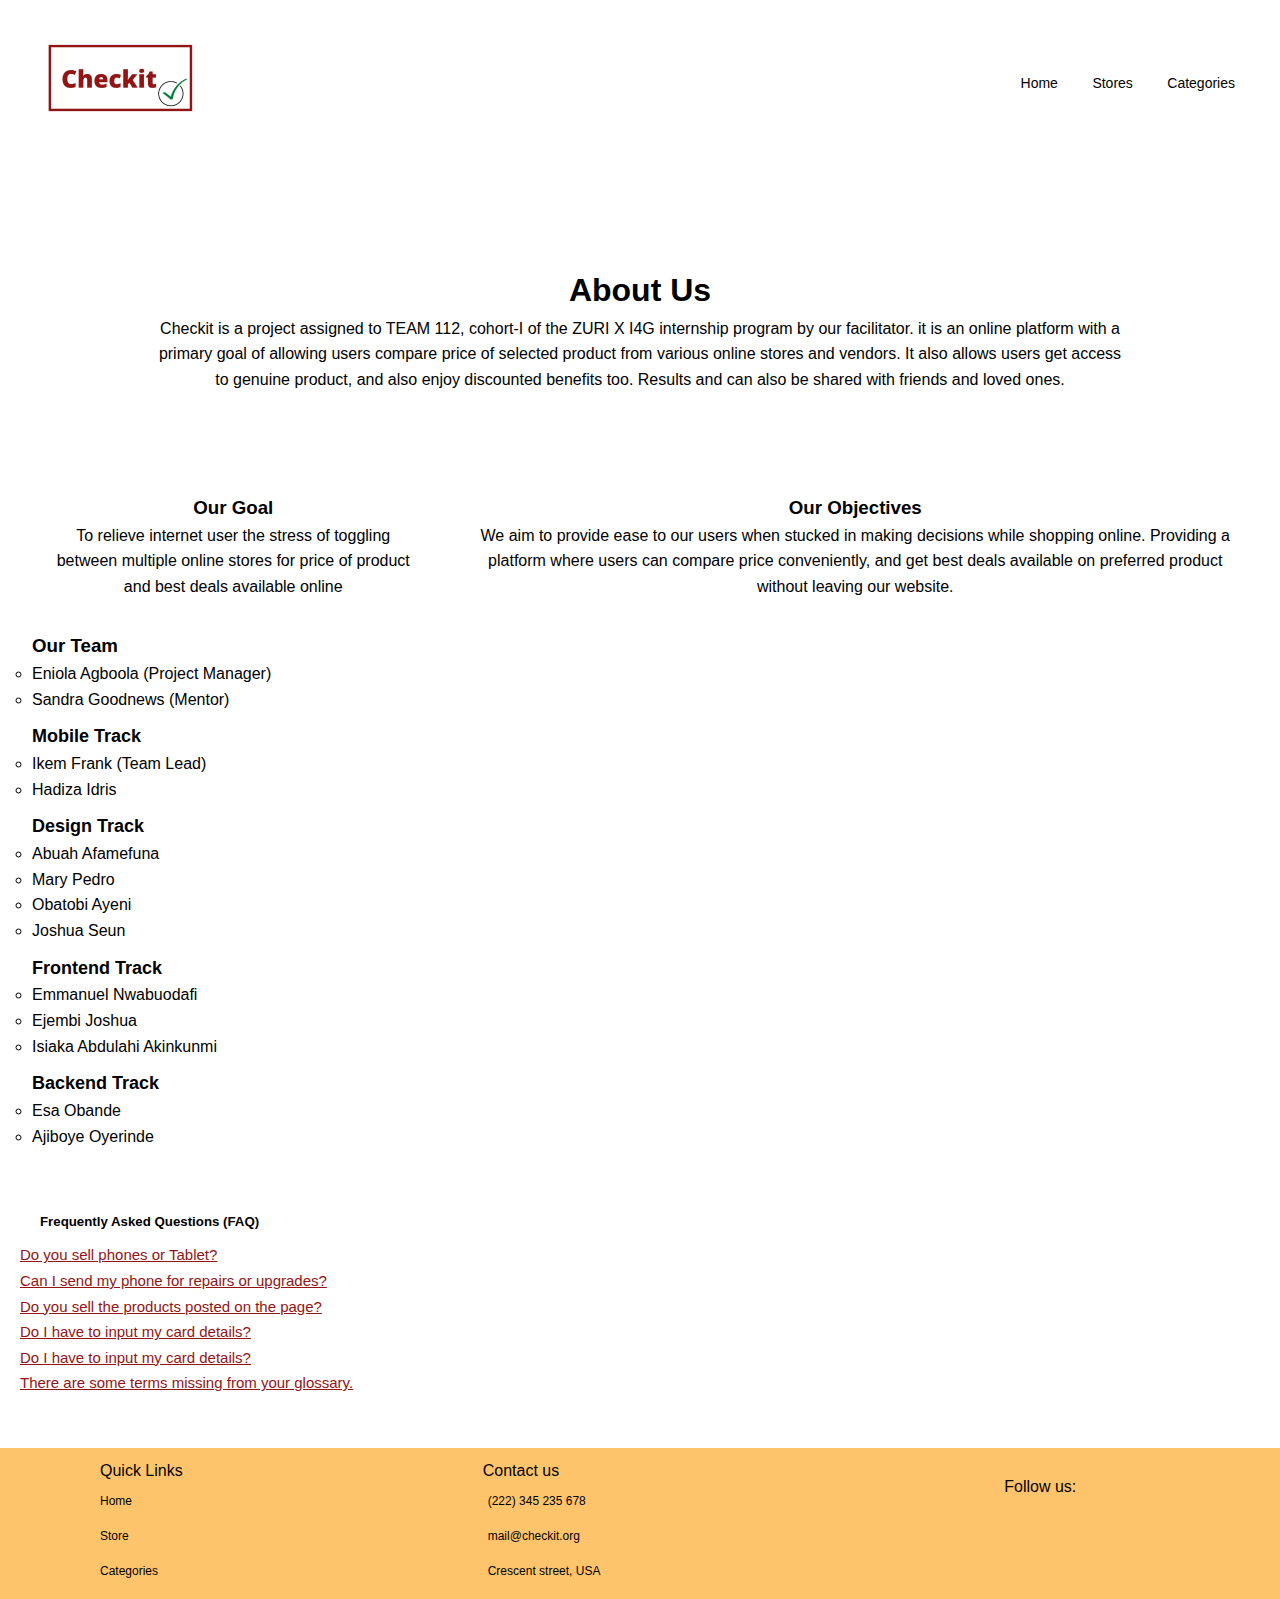
<file: index.html>
<!DOCTYPE html>
<html lang="en">
<head>
    <meta charset="UTF-8">
    <meta http-equiv="X-UA-Compatible" content="IE=edge">
    <meta name="viewport" content="width=device-width, initial-scale=1.0">
    <!-- internal styling -->
    <link rel="stylesheet" href="./about.css">
    <!-- external link for font used -->
    <link rel="stylesheet" href="https://pro.fontawesome.com/releases/v5.10.0/css/all.css" integrity="sha384-AYmEC3Yw5cVb3ZcuHtOA93w35dYTsvhLPVnYs9eStHfGJvOvKxVfELGroGkvsg+p" crossorigin="anonymous"/>
    <title>Checkit-aboutus</title>
</head>
<body>
    <header>
        <nav class="nav-bar">
            <div class="logo">
                <img src="./Check it.png" alt="check-it logo" srcset="">
            </div>

            <div class="nav-links">
                <a href="./index.html" class="nav-item">Home</a>
                <a href="#" class="nav-item">Stores</a>
                <a href="./indexcategories.html" class="nav-item">Categories</a>
            </div>

            <div class="hamburger">
                <span class="bar"></span>
                <span class="bar"></span>
                <span class="bar"></span>
            </div>
        </nav>
    </header>

    <main class="container">
        <div class="top">
            <h1>About Us</h1>
            <div class="about">
                <p>Checkit is a project assigned to TEAM 112, cohort-I of the ZURI X I4G internship program  by our facilitator. it is an online platform with a primary goal of allowing users compare price of selected product from various online stores and vendors. It also allows users get access to genuine product, and also enjoy discounted benefits too. Results and can also be shared with friends and loved ones.</p>
            </div>
        </div>

        <div class="base">
            <div class="goal">
                <h3>Our Goal</h3>
                <div class="gls">
                    <p>To relieve internet user the stress of toggling between multiple online stores for price of product and best deals available online</p>
                </div>
            </div>

            <div class="objct">
                <h3>Our Objectives</h3>
                <div class="objv">
                    <p>We aim to provide ease to our users when stucked in making decisions while shopping online. Providing a platform where users can compare price conveniently, and get best deals available on preferred product without leaving our website.</p>
                </div>
            </div>
        </div>

        <div class="team">
            <h3>Our Team</h3>
            <ul>
                <ul>
                    <li>Eniola Agboola (Project Manager)</li>
                    <li>Sandra Goodnews (Mentor)</li>
                </ul>
                <ul>
                    <p>Mobile Track</p>
                    <li>Ikem Frank (Team Lead)</li>
                    <li>Hadiza Idris</li>
                </ul>
                <ul>
                    <p>Design Track</p>
                    <li>Abuah Afamefuna</li>
                    <li>Mary Pedro</li>
                    <li>Obatobi Ayeni</li>
                    <li>Joshua Seun</li>
                </ul>
                <ul>
                    <p>Frontend Track</p>
                    <li>Emmanuel Nwabuodafi</li>
                    <li>Ejembi Joshua</li>
                    <li>Isiaka Abdulahi Akinkunmi</li>
                </ul>
                <ul>
                    <p>Backend Track</p>
                    <li>Esa Obande</li>
                    <li>Ajiboye Oyerinde</li>
                </ul>
            </ul>
        </div>

        <div class="faq">
            <h5>Frequently Asked Questions (FAQ)</h5>
            <div>
                <button type="button" class="collapse">Do you sell phones or Tablet?</button>
                <div class="answer">
                    <p>NO. <a href="index.html">Checkit.com</a> has it's primary goal of providing detailed and accurate information of every product dislayed and their features. While browsing you are likely to come across links to online stores that sell products on display here. But those are external entities, Checkit has no affiliation with them. <a href="index.html">Checkit.com</a> <strong>DOES NOT</strong> sell phones or anything else and we do not endorse any particular store.</p>
                </div>
            </div>

            <div>
                <button type="button" class="collapse">Can I send my phone for repairs or upgrades?</button>
                <div class="answer">
                    <p>No, we do not upgrade or repair phones/tablets. We merely provide information about mobile phones.</p>
                </div>
            </div>

            <div>
                <button type="button" class="collapse">Do you sell the products posted on the page?</button>
                <div class="answer">
                    <p>No we do not directly sell products. We only provide a platform for the products prices to be checked from different vendors.</p>
                </div>
            </div>

            <div>
                <button type="button" class="collapse">Do I have to input my card details?</button>
                <div class="answer">
                    <p>Yes, all product can be searched for usinmg either name or by it's category. Although not all categories can be accessed yet due to constant additon of cutting-edge technologies stuffed into handsets and tablets, not to mention improved software capabilities - it is nearly impossible to offer filtering by each of the latest features into distinct categories. You can also let us know about any prefered category that could be updated.</p>
                </div>
            </div>

            <div>
                <button type="button" class="collapse">Do I have to input my card details?</button>
                <div class="answer">
                    <p>NO! Checkit does not require, nor support an payment method. We provied detail informations for every products in our catelog and various prices from different online outlet.</p>
                </div>
            </div>

            <div>
                <button type="button" class="collapse">There are some terms missing from your glossary.</button>
                <div class="answer">
                    <p>Feel free to let us know about any mobile terms you feel could be added to our glossary. We, as well as other users like yourself who might not be familiar with the term, will thank you. You can also let us know about any glossary terms that are incorrect or could be updated. The best way to do this is by using our support email found in the <a href="#contact">Contact us</a> section below.</p>
                </div>
            </div>
        </div>
    </main>

    <footer>
        <div class="second">
            <p>Quick Links</p>
            <a href="#">Home</a>
            <a href="#">Store</a>
            <a href="#">Categories</a>
        </div>
        <hr>
        <div class="contact">
            <p id="contact">Contact us</p>
            <a href="tel:"><i class="fas fa-phone-alt"></i> (222) 345 235 678 </a>
            <a href="mailto:"><i class="fas fa-envelope"></i> mail@checkit.org</a>
            <a href="http://"><i class="fas fa-map-marker-alt"></i> Crescent street, USA</a>
        </div>
        <hr>
        <div class="sl">
            <div class="sl-p">
                <p>Follow us:</p>
            </div>
            <div class="social-links">
                <a href="http://www.facebook.com"><i class="fab fa-facebook-f"></i></a>
                <a href="http://www.instagram.com"><i class="fab fa-instagram"></i></a>
                <a href="http://www.twitter.com"><i class="fab fa-twitter"></i></a>
            </div>
        </div>
    </footer>

    <script>
        var coll = document.getElementsByClassName("collapse");
        var i;
        for (i = 0; i < coll.length; i++) {
            coll[i].addEventListener("click", function() {
                this.classList.toggle("active");
                var content = this.nextElementSibling;
                if (content.style.dsiplay === "block") {
                    content.style.display = "none";
                } else {
                    content.style.display = "block";
                }
            });
        }
    </script>
</body>
</html>
</file>
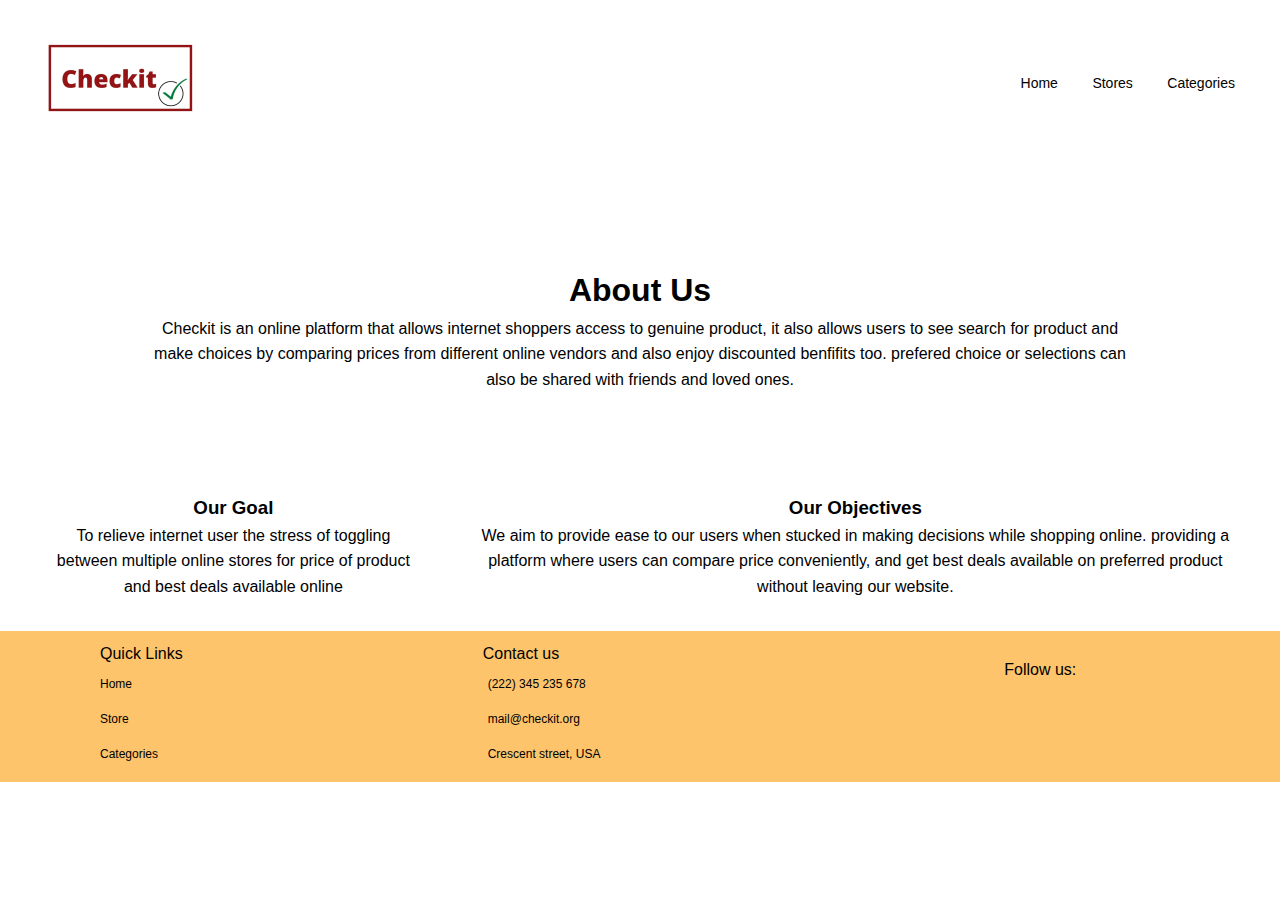
<file: About-us.html>
<!DOCTYPE html>
<html lang="en">
<head>
    <meta charset="UTF-8">
    <meta http-equiv="X-UA-Compatible" content="IE=edge">
    <meta name="viewport" content="width=device-width, initial-scale=1.0">
    <!-- internal styling -->
    <link rel="stylesheet" href="./about.css">
    <!-- external link for font used -->
    <link rel="stylesheet" href="https://pro.fontawesome.com/releases/v5.10.0/css/all.css" integrity="sha384-AYmEC3Yw5cVb3ZcuHtOA93w35dYTsvhLPVnYs9eStHfGJvOvKxVfELGroGkvsg+p" crossorigin="anonymous"/>
    <title>Checkit-aboutus</title>
</head>
<body>
    <header>
        <nav class="nav-bar">
            <div class="logo">
                <img src="./Check it.png" alt="check-it logo" srcset="">
            </div>

            <div class="nav-links">
                <a href="./index.html" class="nav-item">Home</a>
                <a href="#" class="nav-item">Stores</a>
                <a href="./indexcategories.html" class="nav-item">Categories</a>
            </div>

            <div class="hamburger">
                <span class="bar"></span>
                <span class="bar"></span>
                <span class="bar"></span>
            </div>
        </nav>
    </header>

    <main class="container">
        <div class="top">
            <h1>About Us</h1>
            <div class="about">
                <p>Checkit is an online platform that allows internet shoppers access to genuine product, it also allows users to see search for product and make choices by comparing prices from different online vendors and also enjoy discounted benfifits too. prefered choice or selections can also be shared with friends and loved ones.</p>
            </div>
        </div>

        <div class="base">
            <div class="goal">
                <h3>Our Goal</h3>
                <div class="gls">
                    <p>To relieve internet user the stress of toggling between multiple online stores for price of product and best deals available online</p>
                </div>
            </div>

            <div class="objct">
                <h3>Our Objectives</h3>
                <div class="objv">
                    <p>We aim to provide ease to our users when stucked in making decisions while shopping online. providing a platform where users can compare price conveniently, and get best deals available on preferred product without leaving our website.</p>
                </div>
            </div>
        </div>
    </main>

    <footer>
        <div class="second">
            <p>Quick Links</p>
            <a href="#">Home</a>
            <a href="#">Store</a>
            <a href="#">Categories</a>
        </div>
        <hr>
        <div class="contact">
            <p>Contact us</p>
            <a href="tel:"><i class="fas fa-phone-alt"></i> (222) 345 235 678 </a>
            <a href="mailto:"><i class="fas fa-envelope"></i> mail@checkit.org</a>
            <a href="http://"><i class="fas fa-map-marker-alt"></i> Crescent street, USA</a>
        </div>
        <hr>
        <div class="sl">
            <div class="sl-p">
                <p>Follow us:</p>
            </div>
            <div class="social-links">
                <a href="http://www.facebook.com"><i class="fab fa-facebook-f"></i></a>
                <a href="http://www.instagram.com"><i class="fab fa-instagram"></i></a>
                <a href="http://www.twitter.com"><i class="fab fa-twitter"></i></a>
            </div>
        </div>
    </footer>
</body>
</html>
</file>
<file: about.css>
*{
    margin: 0;
    padding: 0;
    box-sizing: border-box;
}

body{
    font-family: -apple-system, BlinkMacSystemFont, 'Segoe UI', Roboto, Oxygen, Ubuntu, Cantarell, 'Open Sans', 'Helvetica Neue', sans-serif;
    line-height: 1.6;
}

header{
    margin: 0 30px;
}

.nav-bar{
    display: flex;
    justify-content: space-between;
    padding: 10px 0;
    align-items: center;
}

.logo img{
    width: 50%;
}

.nav-links a{
    text-decoration: none;
    color: #010101;
    font-size: 14px;
    padding: 0 15px;
}

.nav-links a:hover{
    border-bottom: 1px solid #931415;
    color: #931415;
    font-weight: bold;
}

.hamburger{
    display: none;
}

.bar{
    display: block;
    width: 25px;
    height: 3px;
    margin: 5px auto;
    -webkit-transition: all 0.3s ease-in-out;
    transition: all 0.3s ease-in-out;
    background-color: #101010;
}

.container{
    display: flex;
    flex-direction: column;
    justify-content: center;
}

.top{
    display: flex;
    flex-direction: column;
    justify-content: center;
    text-align: center;
    /* width: 650px; */
    padding: 100px 150px;
}

.base{
    display: flex;
    flex-direction: row;
    justify-content: space-around;
    text-align: center;
    padding: 0 50px;
}

.goal{
    width: 70%;
}

.objct{
    margin-left: 4em;
}

.team{
    padding: 2em;
}

.team p{
    font-size: 18px;
    font-weight: bold;
    margin: 10px 0 0 0;
}

.faq{
    padding: 20px 20px;
}

.faq h5{
    padding: 10px 20px;
}

.faq a:nth-child(2){
    text-decoration: none;
}

.answer{
    display: none;
    overflow: hidden;
    padding: 0 18px;
}

button{
    border: none;
    text-decoration: underline;
    background-color: transparent;
    color: #931415;
    font-size: 15px;
}

footer {
    display: grid;
    grid-template-columns: repeat (11, 1fr );
    grid-template-rows: repeat(2, 1fr);
    gap: 2em;
    color: black;
    background: #FEC46C;
    padding: 10px 100px;
    margin-top: 2em;
}

footer a{
    color: black;
    text-decoration: none;
    font-size: 12px;
    padding: 8px 0;
}

/* .first{
    grid-area: 1 / 1 / 2 / 3;
    display: flex;
    flex-direction: column;
    width: 250px;
} */

footer hr{
    visibility: hidden;
}

.first img{
    width: 30%;
}

.second{
    grid-area: 1 / 1 / 3 / 4;
    display: flex;
    flex-direction: column;
}

.contact{
    grid-area: 1 / 5 / 3 / 8;
    display: flex;
    flex-direction: column;
}

.contact .fas{
    /* color: white; */
    margin-right: 5px;
}

.sl{
    grid-area: 1 / 9 / 3 / 12;
}

.sl-p{
    text-align: center;
    margin: 1em;
}

.social-links{
    align-items: center;
    display: flex;
    justify-content: center;
}

footer .social-links a{
    margin: 0 15px;
    font-size: 1em;
}

.social-links .fa-facebook-f{
    color: #1E6AA4;
}

.social-links .fa-twitter{
    color: #395185;
}

/* for mobile screen view below 768px */

@media screen and (max-width: 768px) {
    .hamburger{
        display: unset;
    }

    .nav-links{
        display: none;
    }
    
    .top{
        padding: 10px;
    }

    .base{
        display: flex;
        flex-direction: column;
        padding: 10px;
    }

    .goal{
        width: 100%;
        margin-bottom: 2rem;
    }

    .objct{
        margin: auto;
    }

    footer {
        display: flex;
        flex-direction: column;
        justify-content: center;
        font-size: 16px;
        padding: 10px 25px;
    }

    footer hr{
        visibility: initial;
        color: black;
    }

    footer p{
        text-align: start;
    }

    .social-links{
        display: initial;
        align-items: start;
    }

    .sl-p{
        margin: unset;
    }
}
</file>
